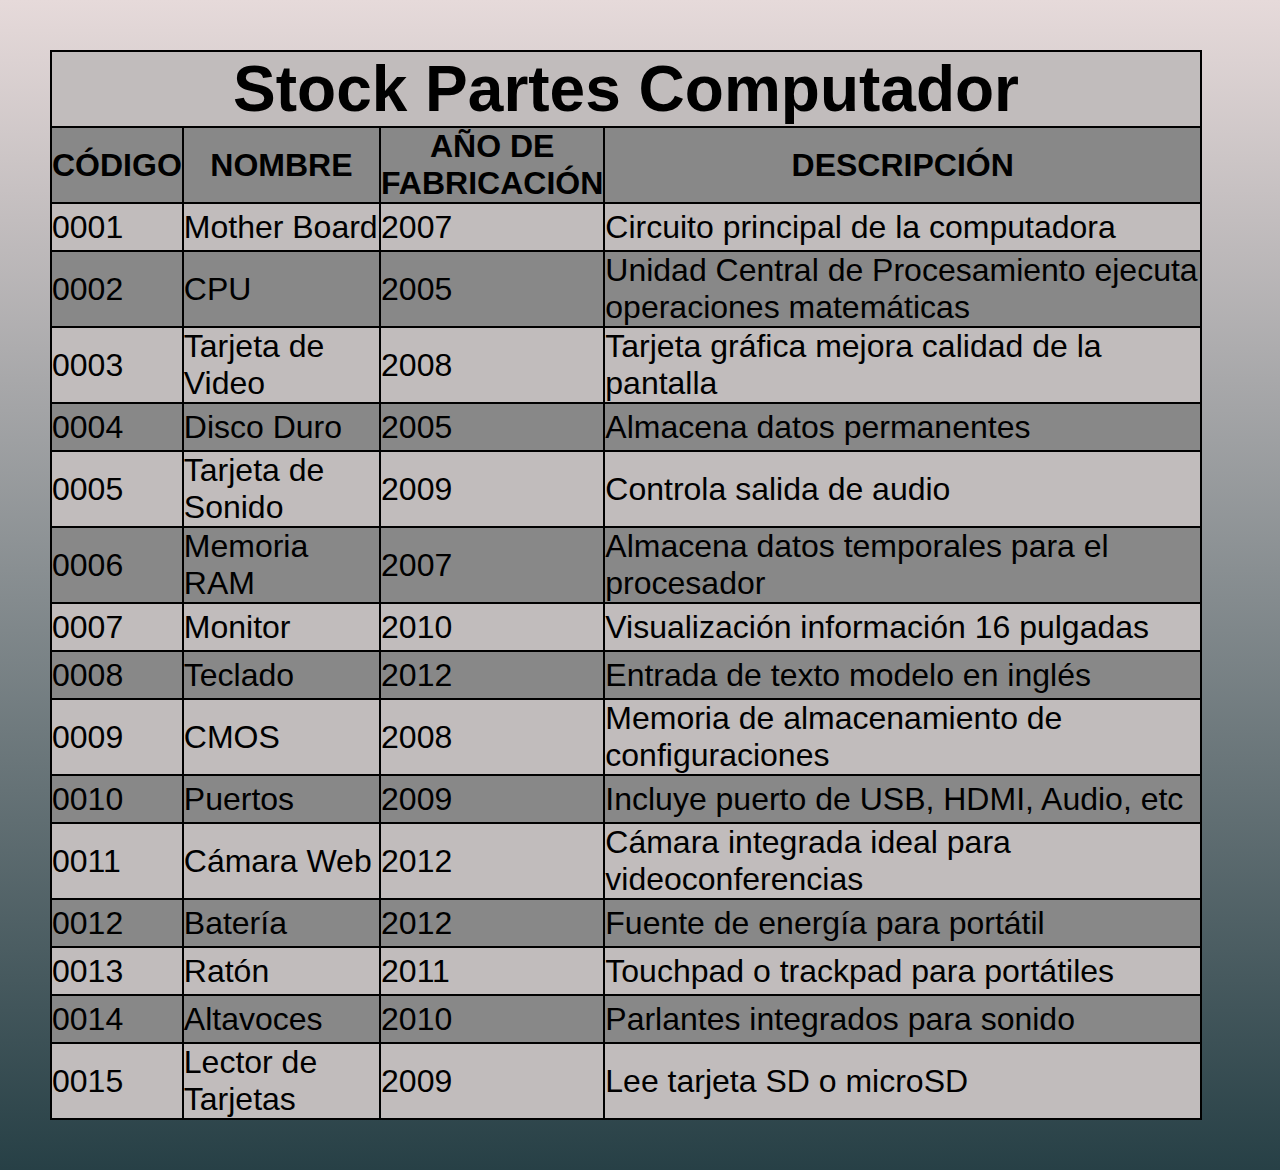
<file: index.html>
<!DOCTYPE html>
<html lang="en">
<head>
    <meta charset="UTF-8">
    <meta name="viewport" content="width=device-width, initial-scale=1.0">
    <link rel="stylesheet" href="css/styles1.css">
    <title>Pseudoclases Taller 1</title>
</head>
<body>
    <table class="table">
        <tr>
            <th colspan="4" class="th">Stock Partes Computador</th>
        </tr>
        <tr>
            <td class="td-name">CÓDIGO</td>
            <td class="td-name">NOMBRE</td>
            <td class="td-name">AÑO DE <br> FABRICACIÓN</td>
            <td class="td-name">DESCRIPCIÓN</td>
        </tr>
        <tr>
            <td>0001</td>
            <td>Mother Board</td>
            <td>2007</td>
            <td>Circuito principal de la computadora</td>
        </tr>
        <tr>
            <td>0002</td>
            <td>CPU</td>
            <td>2005</td>
            <td>Unidad Central de Procesamiento ejecuta operaciones matemáticas</td>
        </tr>
        <tr>
            <td>0003</td>
            <td>Tarjeta de Video</td>
            <td>2008</td>
            <td>Tarjeta gráfica mejora calidad de la pantalla</td>
        </tr>
        <tr>
            <td>0004</td>
            <td>Disco Duro</td>
            <td>2005</td>
            <td>Almacena datos permanentes</td>
        </tr>
        <tr>
            <td>0005</td>
            <td>Tarjeta de Sonido</td>
            <td>2009</td>
            <td>Controla salida de audio</td>
        </tr>
        <tr>
            <td>0006</td>
            <td>Memoria RAM</td>
            <td>2007</td>
            <td>Almacena datos temporales para el procesador</td>
        </tr>
        <tr>
            <td>0007</td>
            <td>Monitor</td>
            <td>2010</td>
            <td>Visualización información 16 pulgadas</td>
        </tr>
        <tr>
            <td>0008</td>
            <td>Teclado</td>
            <td>2012</td>
            <td>Entrada de texto modelo en inglés</td>
        </tr>
        <tr>
            <td>0009</td>
            <td>CMOS</td>
            <td>2008</td>
            <td>Memoria de almacenamiento de configuraciones</td>
        </tr>
        <tr>
            <td>0010</td>
            <td>Puertos</td>
            <td>2009</td>
            <td>Incluye puerto de USB, HDMI, Audio, etc</td>
        </tr>
        <tr>
            <td>0011</td>
            <td>Cámara Web</td>
            <td>2012</td>
            <td>Cámara integrada ideal para videoconferencias</td>
        </tr>
        <tr>
            <td>0012</td>
            <td>Batería</td>
            <td>2012</td>
            <td>Fuente de energía para portátil</td>
        </tr>
        <tr>
            <td>0013</td>
            <td>Ratón</td>
            <td>2011</td>
            <td>Touchpad o trackpad para portátiles</td>
        </tr>
        <tr>
            <td>0014</td>
            <td>Altavoces</td>
            <td>2010</td>
            <td>Parlantes integrados para sonido</td>
        </tr>
        <tr>
            <td>0015</td>
            <td>Lector de Tarjetas</td>
            <td>2009</td>
            <td>Lee tarjeta SD o microSD</td>
        </tr>
    </table>
</body>
</html>
</file>
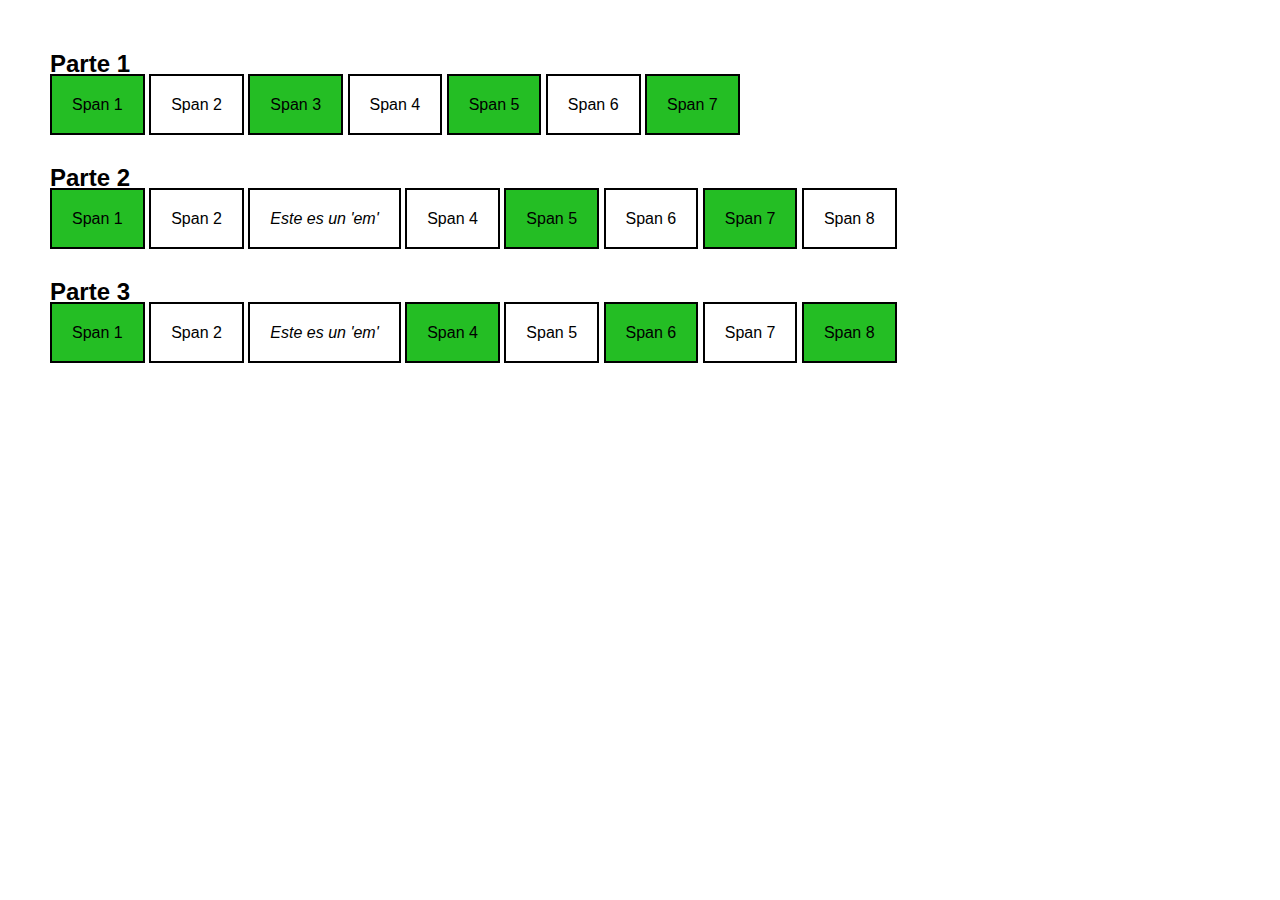
<file: index2.html>
<!DOCTYPE html>
<html lang="en">
<head>
    <meta charset="UTF-8">
    <meta name="viewport" content="width=device-width, initial-scale=1.0">
    <link rel="stylesheet" href="css/styles2.css">
    <title>Pseudoclases Ejercicio 2</title>
</head>
<body>
    <div class="container1"><h2>Parte 1</h2><br>
        <span class="span-container1">Span 1</span>
        <span class="span-container1">Span 2</span>
        <span class="span-container1">Span 3</span>
        <span class="span-container1">Span 4</span>
        <span class="span-container1">Span 5</span>
        <span class="span-container1">Span 6</span>
        <span class="span-container1">Span 7</span>
    </div>

    <div class="container2"><h2>Parte 2</h2><br>
        <span class="span-container2">Span 1</span>
        <span class="span-container2">Span 2</span>
        <em class="em-container2">Este es un 'em'</em>
        <span class="span-container2">Span 4</span>
        <span class="span-container2">Span 5</span>
        <span class="span-container2">Span 6</span>
        <span class="span-container2">Span 7</span>
        <span class="span-container2">Span 8</span>
    </div>

    <div class="container3"><h2>Parte 3</h2><br>
        <span class="span-container3">Span 1</span>
        <span class="span-container3">Span 2</span>
        <em class="em-container3">Este es un 'em'</em>
        <span class="span-container3">Span 4</span>
        <span class="span-container3">Span 5</span>
        <span class="span-container3">Span 6</span>
        <span class="span-container3">Span 7</span>
        <span class="span-container3">Span 8</span>
    </div>
</body>
</html>
</file>
<file: css/styles1.css>
*{
    margin: 0;
    padding: 0;
    box-sizing: border-box;
}

body {
    font-family: 'Lucida Sans', 'Lucida Sans Regular', 'Lucida Grande', 'Lucida Sans Unicode', Geneva, Verdana, sans-serif;
    background: linear-gradient(#e6dada, #274046);
}
.table {
    width: 90%;
    margin: 50px;
    border: 2px double black;
    border-collapse: collapse;
    
}

th {
    color: black;
    font-size: 4em;
}

tr {
    height: 3rem;
}

.td-name {
    font-size: 2rem;
    font-weight: bold;
    text-align: center;
}

td, th {
    border: 2px solid black;
}

td {
    font-size: 2rem;
}
/*Color filas pares*/
.table tr:nth-child(even) {
    background-color: rgb(136, 136, 136);
}
/*Color filas impares*/
.table tr:nth-child(odd) {
    background-color: rgb(193, 188, 188);
}

.table tr:hover, .table th:hover{
    background-color: black;
    color: white;
    cursor: pointer;
    transform: translateX(5px);
}
</file>
<file: css/styles2.css>
* {
    margin: 0;
    padding: 0;
    box-sizing: border-box;
}

body {
    font-family: 'Segoe UI', Tahoma, Geneva, Verdana, sans-serif;
    font-size: medium;
    font-weight: 400;
}

.container1 {
    margin: 50px;
}

.span-container1 {
    border: 2px solid black;
    color: black;
    padding: 20px;
}

.span-container1:nth-child(odd) {
    background-color: rgb(36, 190, 36);
}

.container2 {
    margin: 50px;
}

.span-container2 {
    border: 2px solid black;
    color: black;
    padding: 20px;
}

.em-container2 {
    border: 2px solid black;
    color: black;
    padding: 20px;
}

.span-container2:nth-child(odd){
    background-color: rgb(36, 190, 36);
}

.container3 {
    margin: 50px;
}

.span-container3 {
    border: 2px solid black;
    color: black;
    padding: 20px;
}

.em-container3 {
    border: 2px solid black;
    color: black;
    padding: 20px;
}

.span-container3:nth-of-type(1), .span-container3:nth-of-type(3), .span-container3:nth-of-type(5), .span-container3:nth-of-type(7) {
    background-color: rgb(36, 190, 36);
}
</file>
